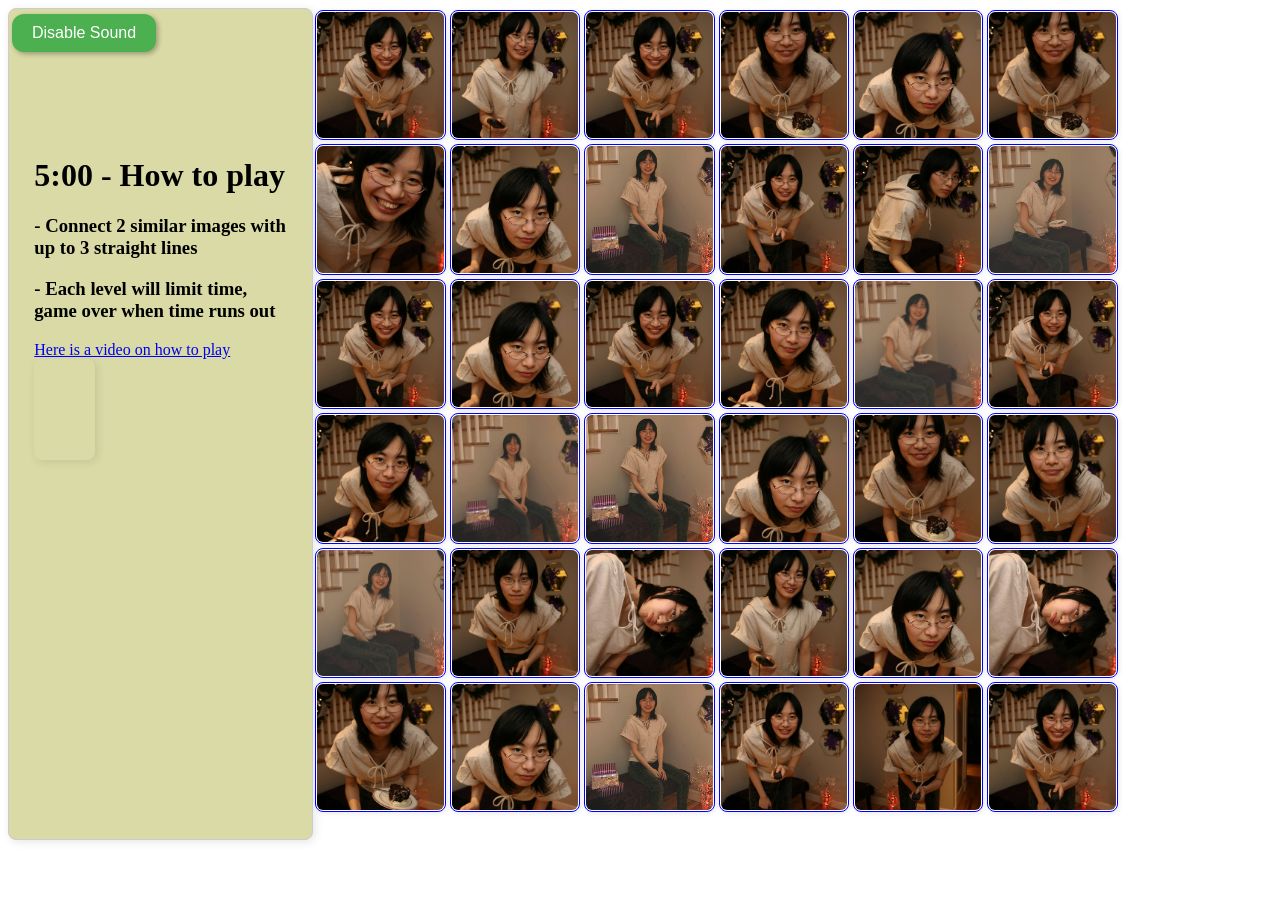
<file: index.html>
<!DOCTYPE html>
<html lang="en">
    <script>localStorage.setItem('round', 0)</script>
<head>
    <meta charset="UTF-8">
    <meta http-equiv="X-UA-Compatible" content="IE=edge">
    <meta name="viewport" content="width=device-width, initial-scale=1.0">
    <title>Charmaine's Auto Linlink</title>
    <script type="text/javascript" src="https://ajax.googleapis.com/ajax/libs/jquery/3.6.0/jquery.min.js"></script>
    <script type="text/javascript" src='charmaine_llk.js'>
    </script>
</head>
<body onload="initial()"></body>
</html>
</file>
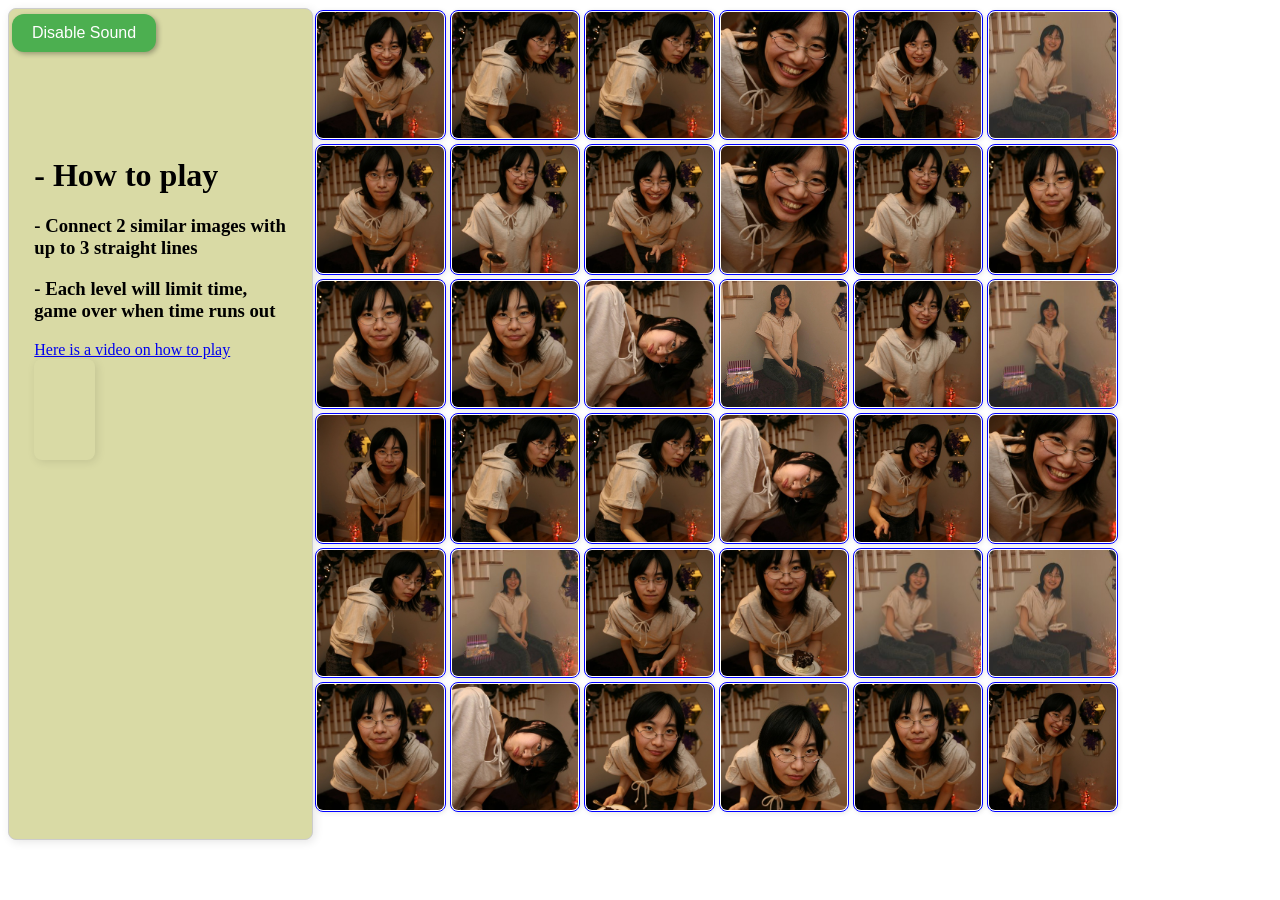
<file: llk.html>
<!DOCTYPE html>
<html lang="en">
<head>
    <meta charset="UTF-8">
    <meta http-equiv="X-UA-Compatible" content="IE=edge">
    <meta name="viewport" content="width=device-width, initial-scale=1.0">
    <title>Charmaine's Auto Linlink</title>

    <script type="text/javascript", src = 'charmaine_llk.js'>
    </script>
</head>
<body onload="initial()">
    
</body>
</html>
</file>
